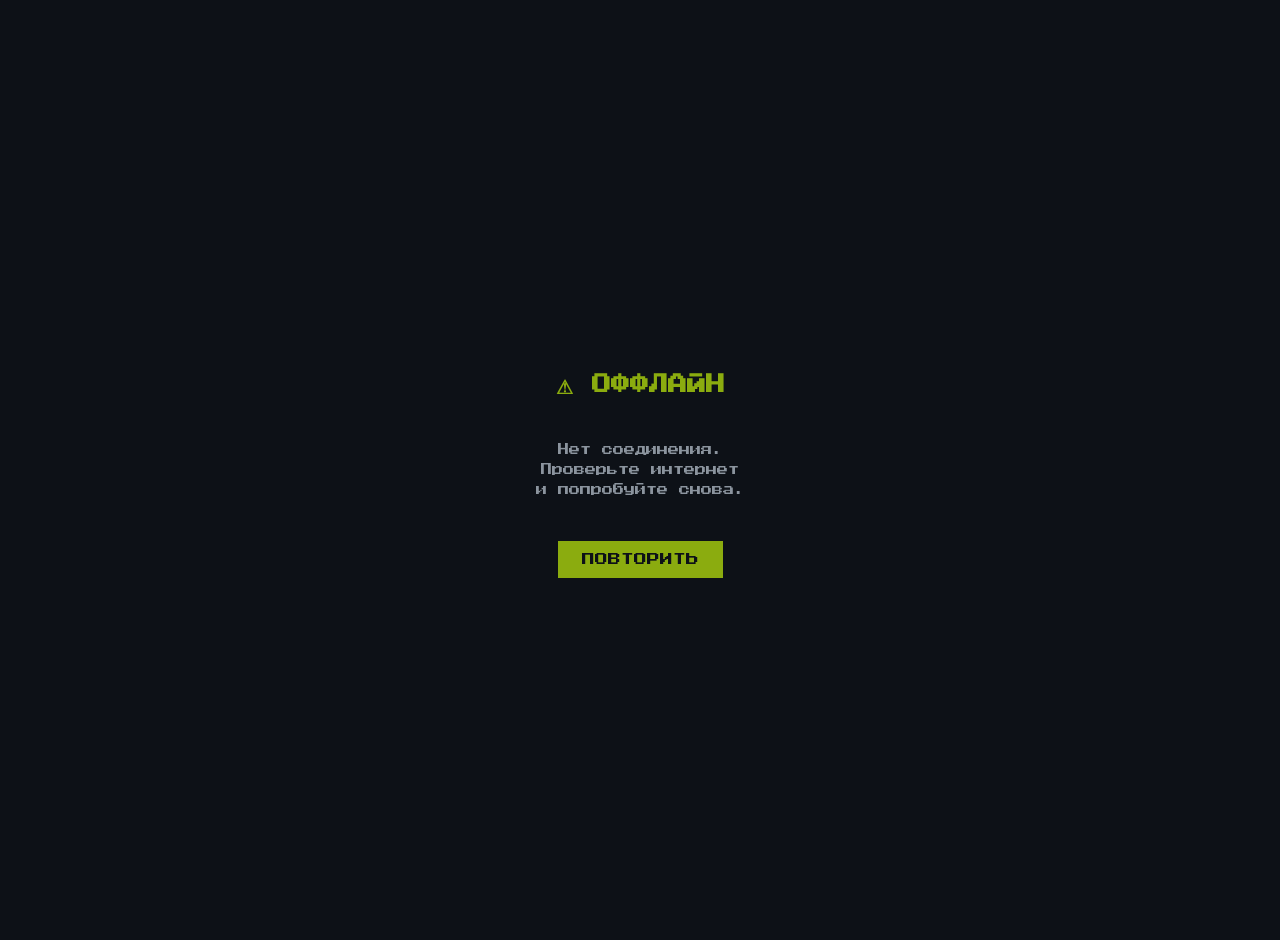
<file: offline.html>
<!DOCTYPE html>
<html lang="ru">
<head>
    <meta charset="UTF-8">
    <meta name="viewport" content="width=device-width, initial-scale=1.0">
    <title>NetSnake 10 — Оффлайн</title>
    <link href="https://fonts.googleapis.com/css2?family=Press+Start+2P&display=swap" rel="stylesheet">
    <style>
        body {
            font-family: 'Press Start 2P', monospace;
            background: #0d1117;
            color: #8bac0f;
            display: flex;
            flex-direction: column;
            align-items: center;
            justify-content: center;
            min-height: 100vh;
            margin: 0;
            padding: 20px;
            text-align: center;
        }
        h1 { font-size: 1.2rem; margin-bottom: 30px; }
        p { font-size: 0.7rem; line-height: 1.8; color: #8b949e; }
        button {
            font-family: inherit;
            font-size: 0.8rem;
            padding: 12px 24px;
            margin-top: 30px;
            background: #8bac0f;
            color: #0d1117;
            border: none;
            cursor: pointer;
        }
    </style>
</head>
<body>
    <h1>⚠ ОФФЛАЙН</h1>
    <p>Нет соединения.<br>Проверьте интернет<br>и попробуйте снова.</p>
    <button onclick="location.reload()">ПОВТОРИТЬ</button>
</body>
</html>
</file>
